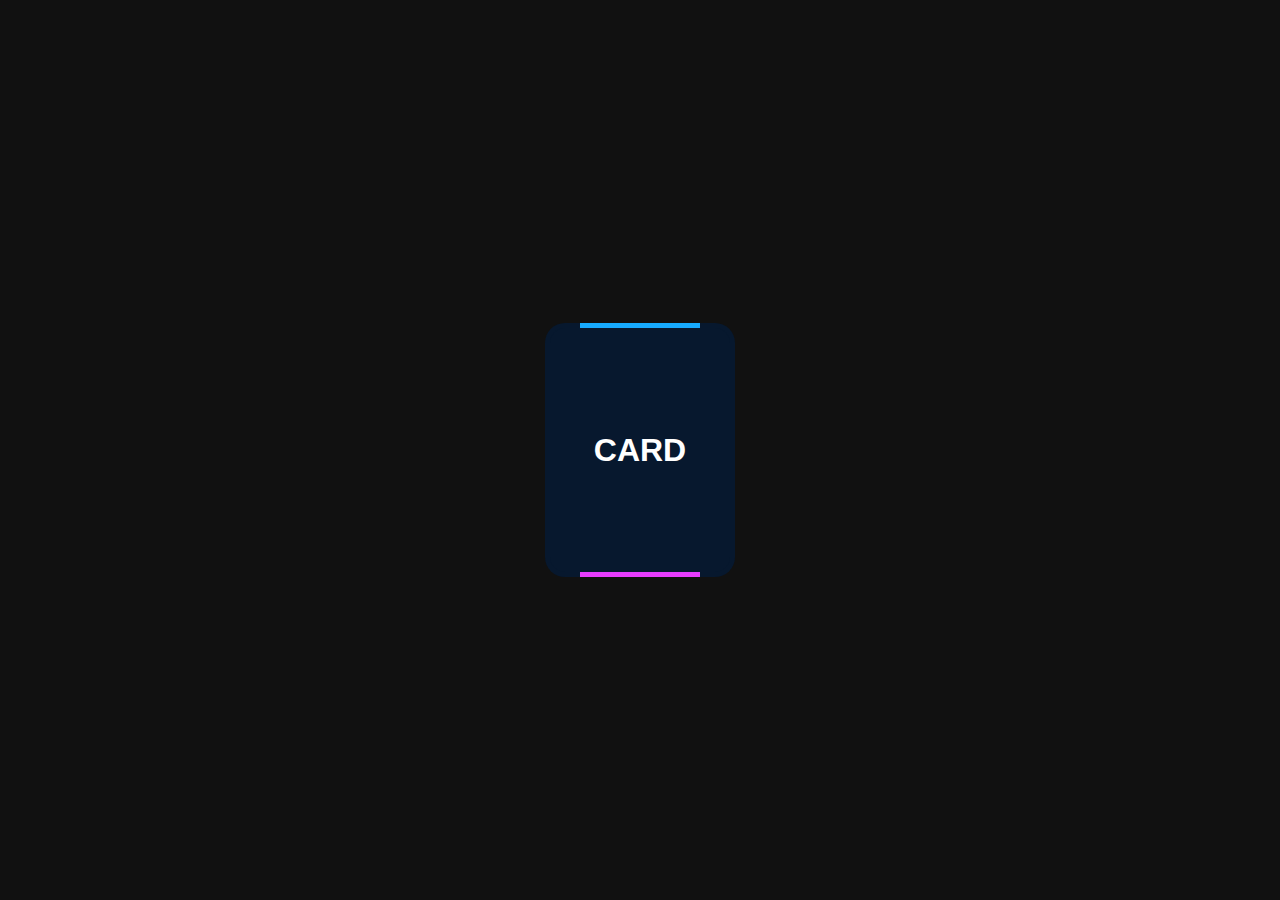
<file: button_animation/index.html>
<!DOCTYPE html>
<html lang="en">
    <head>
        
        <meta charset ="UTF-8"/>
        <meta name="viewport"
        content="width=device-width, initial-scale=1.0"/>
        <title>Button Animation</title>
        <link rel="stylesheet" href="style.css"/>

    </head>

    <body>
        <div class="card">
            <h2>CARD</h2> 
        </div>
    </body>
</html>
</file>
<file: button_animation/style.css>
*{
    margin: 0;
    padding: 0;
    box-sizing: border-box;
}

body {
    height: 100vh;
    display: flex;
    justify-content: center;
    align-items: center;
    font-family: 'Poppins', sans-serif;
    background: #111111;
    color: #ffffff;
}
.card{
    width: 190px;
    height: 254px;
    background: #07182E;
    border-radius: 20px;
    display: flex;
    justify-content: center;
    align-items: center;
    position: relative;
    overflow: hidden;
}
.card h2{
    color: white;
    font-size: 2em;
    z-index: 2;
}
.card::before{
    content: "";
    position: absolute;
    width: 120px;
    height: 120%;
    background: linear-gradient(180deg, #00b7ff, #ff30ff);
    animation: rotate 3s linear infinite;
}
@keyframes rotate{
    from{
        transform: rotate(0deg);
    }
    to{
        transform: rotate(360deg);
    }
}
.card::after{
    content: "";
    position: absolute;
    inset: 5px;
    background: #07182E;
    border-radius: 15px;
}
</file>
